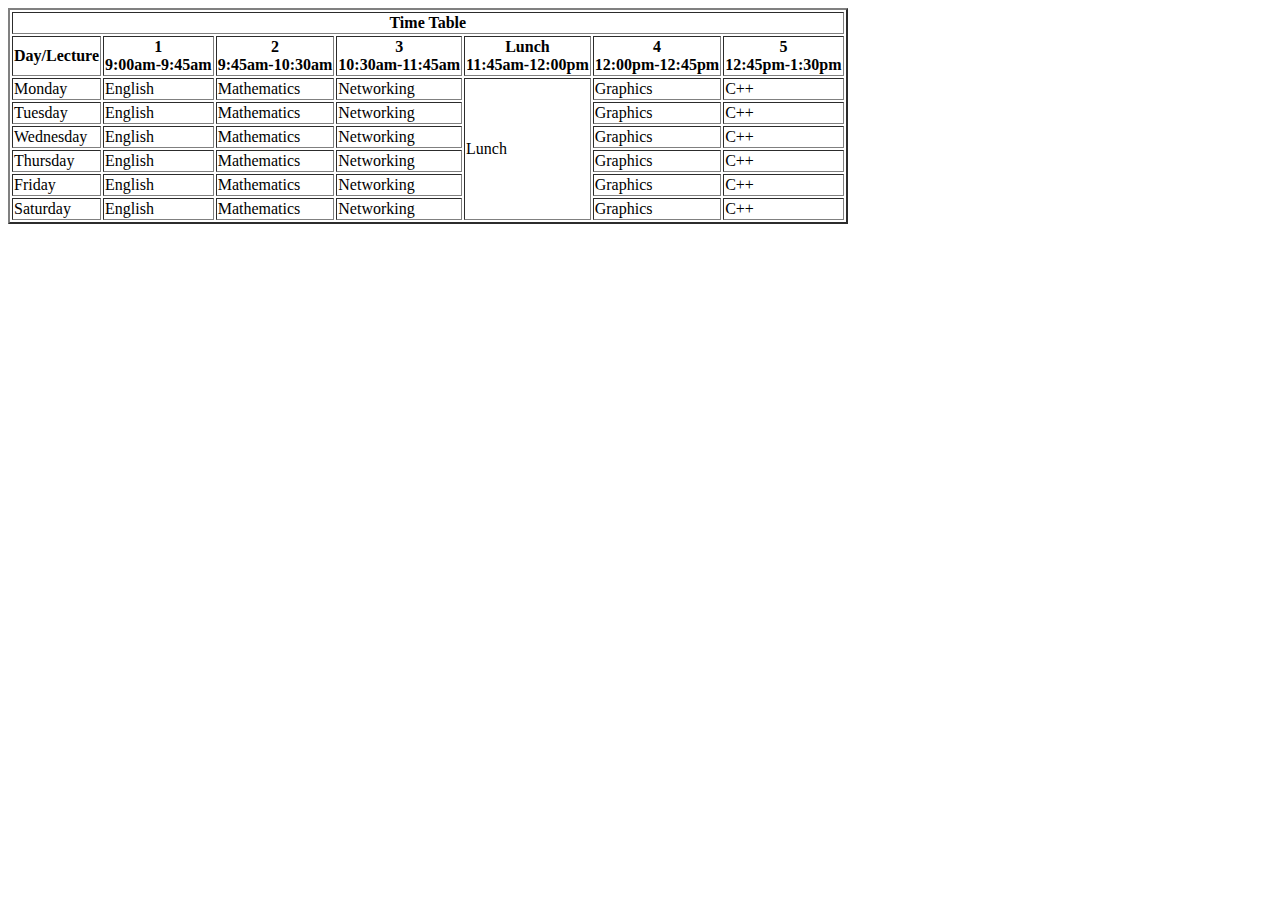
<file: assignment6.html>
<!DOCTYPE html>
<html lang="en">
<head>
    <meta charset="UTF-8">
    <meta name="viewport" content="width=device-width, initial-scale=1.0">
    <title>Document</title>
</head>
<body>
    <table border="2">
        <tr>
            <th colspan="7" align="center">Time Table</th>
        </tr>
        <tr>
            <th>Day/Lecture</th>
            <th>1 <br>9:00am-9:45am</th>
            <th>2 <br>9:45am-10:30am</th>
            <th>3 <br>10:30am-11:45am</th>
           <th>Lunch <br>11:45am-12:00pm</th> 
           <th>4 <br>12:00pm-12:45pm</th>
           <th>5 <br>12:45pm-1:30pm</th>
        </tr>

        <tr>
            <td>Monday</td>
            <td>English</td>
            <td>Mathematics</td>
            <td>Networking</td>
            <td rowspan="6">Lunch</td>
            <td>Graphics</td>
            <td>C++</td>
        </tr>

        <tr>
            <td>Tuesday</td>
            <td>English</td>
            <td>Mathematics</td>
            <td>Networking</td>
            <td>Graphics</td>
            <td>C++</td>
        </tr>

        <tr>
            <td>Wednesday</td>
            <td>English</td>
            <td>Mathematics</td>
            <td>Networking</td>
            <td>Graphics</td>
            <td>C++</td>
        </tr>

        <tr>
                <td>Thursday</td>
                <td>English</td>
                <td>Mathematics</td>
                <td>Networking</td>
                <td>Graphics</td>
                <td>C++</td>
        </tr>

        <tr>
            <td>Friday</td>
            <td>English</td>
            <td>Mathematics</td>
            <td>Networking</td>
            <td>Graphics</td>
            <td>C++</td>
    </tr>

    <tr>
        <td>Saturday</td>
        <td>English</td>
        <td>Mathematics</td>
        <td>Networking</td>
        <td>Graphics</td>
        <td>C++</td>
</tr>
    </table>
</body>
</html>
</file>
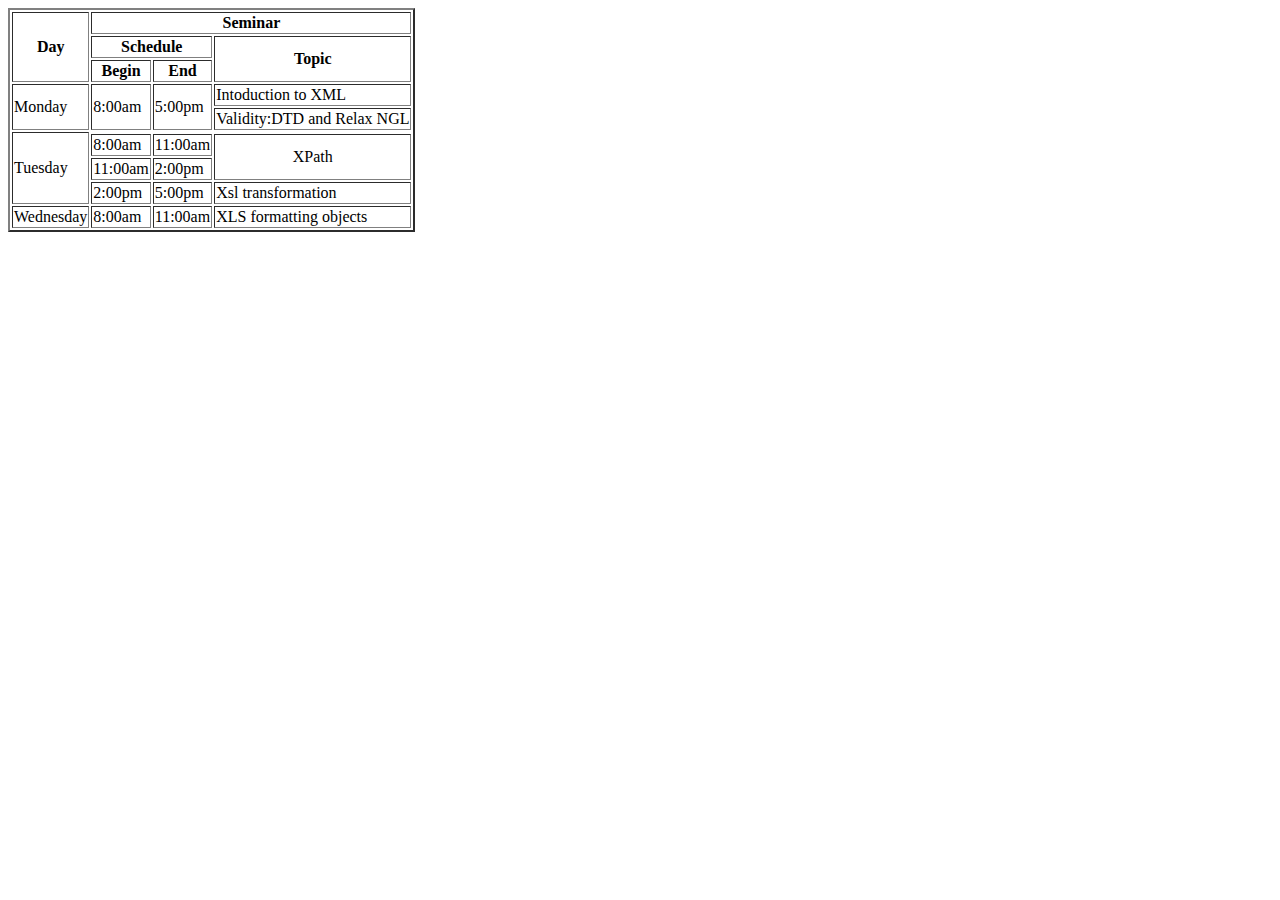
<file: assignment7.html>
<!DOCTYPE html>
<html lang="en">
<head>
    <meta charset="UTF-8">
    <meta name="viewport" content="width=device-width, initial-scale=1.0">
    <title>Document</title>
</head>
<body>
    <table border="2">
        <tr>
            <th rowspan="3">Day</th>
            <th colspan="3">Seminar</th>
        </tr>

        <tr>
            <th colspan="2">Schedule</th>
            <th rowspan="2">Topic</th>
        </tr>
        <tr>
            <th>Begin</th>
            <th>End</th>
        </tr>

        <tr>
            <td rowspan="2">Monday</td>
            <td rowspan="2">8:00am</td>
            <td rowspan="2">5:00pm</td>
            <td colspan="1">Intoduction to XML</td>
        </tr>

            <td>Validity:DTD and Relax NGL</td>

            <tr>
                <td rowspan="4">Tuesday</td>
            </tr>

            <td>8:00am</td>
            <td>11:00am</td>
            <td rowspan="2" style="text-align: center;">XPath</td>
        
            <tr>
             <td>11:00am</td>
             <td>2:00pm</td>
            </tr>

            

            <tr>
            <td>2:00pm</td>
            <td>5:00pm</td>
            <td rowspan="">Xsl transformation</td>
        </tr>
        
        <tr>
            <td>Wednesday</td>
            <td>8:00am</td>
            <td>11:00am</td>
            <td rowspan="">XLS formatting objects</td>
            </tr>

            
        
            
            
            
    </table>


</body>
</html>
</file>
